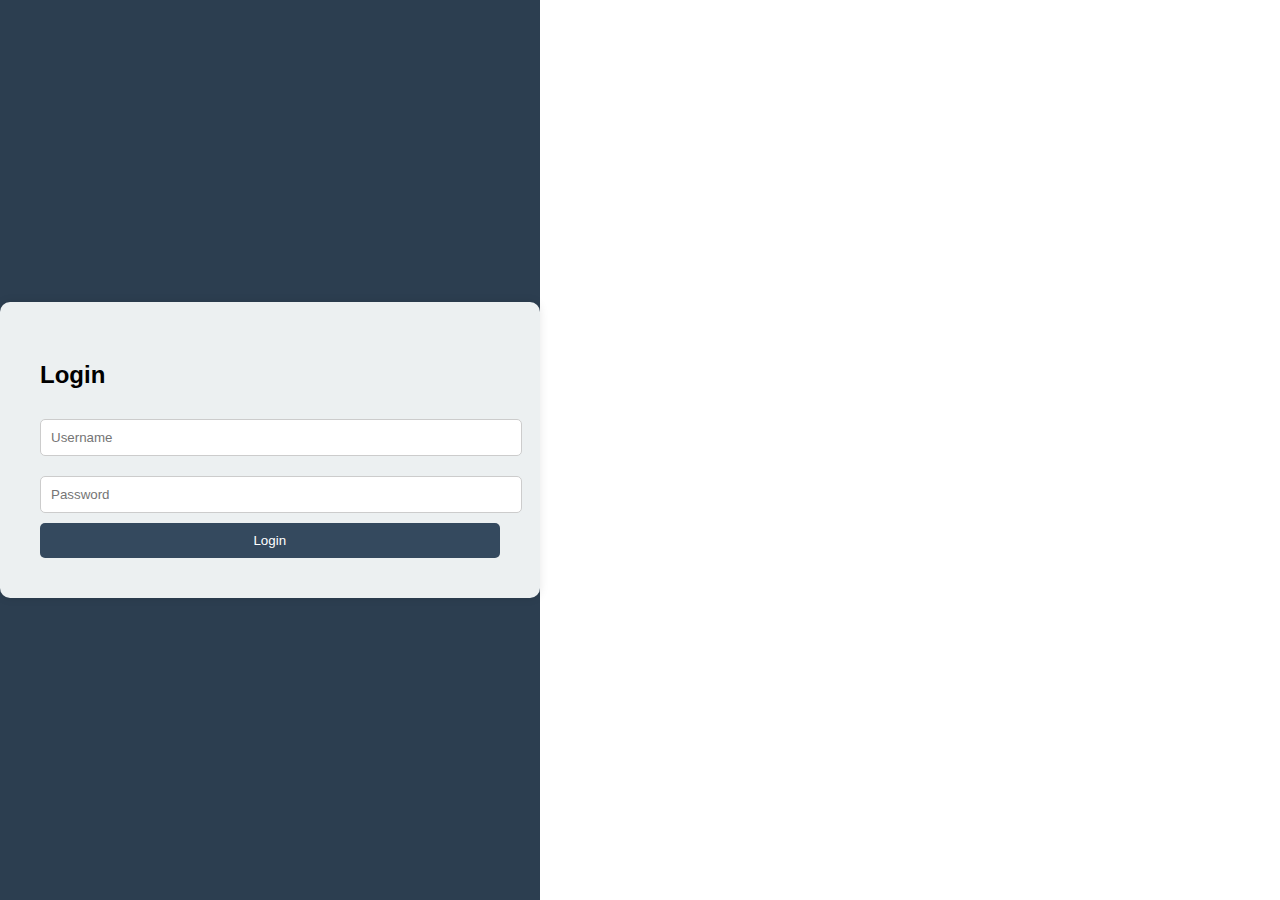
<file: web/login.html>
<!DOCTYPE html>
<html lang="en">
<head>
    <meta charset="UTF-8">
    <meta name="viewport" content="width=device-width, initial-scale=1.0">
    <title>Login - Sonar Sight</title>
    <link rel="stylesheet" href="styles.css">
</head>
<body>
    <div class="login-page">
        <form class="login-form">
            <h2>Login</h2>
            <input type="text" placeholder="Username" required>
            <input type="password" placeholder="Password" required>
            <button type="submit">Login</button>
        </form>
    </div>
</body>
</html>
</file>
<file: web/styles.css>
body {
    font-family: Arial, sans-serif;
    margin: 0;
    padding: 0;
    display: flex;
}

.sidebar {
    width: 250px;
    background-color: #2c3e50;
    color: white;
    padding: 20px;
    height: 100vh;
}

.sidebar h2 {
    text-align: center;
    margin-bottom: 30px;
}

.sidebar ul {
    list-style-type: none;
    padding: 0;
}

.sidebar ul li {
    margin: 20px 0;
}

.sidebar ul li a {
    color: white;
    text-decoration: none;
    font-size: 18px;
}

.sidebar ul li a:hover {
    text-decoration: underline;
}

.main-content {
    flex-grow: 1;
    background-color: #ecf0f1;
    padding: 20px;
}

.status-bar {
    display: flex;
    justify-content: space-between;
    align-items: center;
    background-color: #34495e;
    color: white;
    padding: 10px 20px;
}

.search-bar input {
    padding: 5px;
    font-size: 16px;
}

.icons {
    display: flex;
    align-items: center;
}

.notification-bell, .profile-picture {
    margin-left: 20px;
    font-size: 24px;
    cursor: pointer;
}

/* Login Page Styles */
.login-page {
    display: flex;
    justify-content: center;
    align-items: center;
    height: 100vh;
    background-color: #2c3e50;
}

.login-form {
    background-color: #ecf0f1;
    padding: 40px;
    border-radius: 10px;
    box-shadow: 0 0 10px rgba(0, 0, 0, 0.1);
}

.login-form h2 {
    margin-bottom: 20px;
}

.login-form input {
    width: 100%;
    padding: 10px;
    margin: 10px 0;
    border: 1px solid #ccc;
    border-radius: 5px;
}

.login-form button {
    width: 100%;
    padding: 10px;
    background-color: #34495e;
    color: white;
    border: none;
    border-radius: 5px;
    cursor: pointer;
}

.login-form button:hover {
    background-color: #2c3e50;
}
</file>
